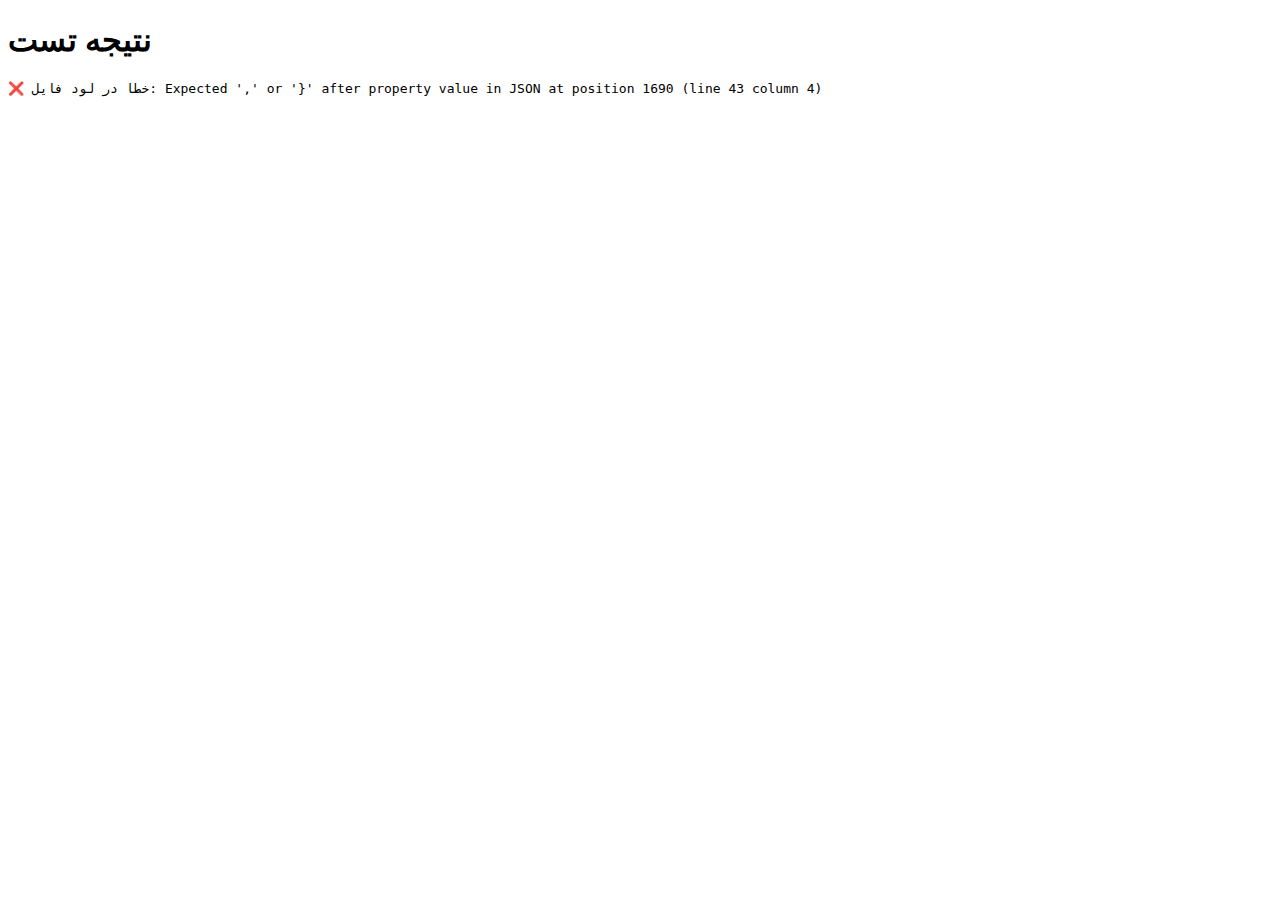
<file: test-dream.html>
<!DOCTYPE html>
<html lang="fa">
<head>
  <meta charset="UTF-8">
  <title>تست lang.json</title>
</head>
<body>
  <h1>نتیجه تست</h1>
  <pre id="output"></pre>

  <script>
    fetch("lang.json")
      .then(res => {
        if (!res.ok) throw new Error("فایل پیدا نشد یا ارور در دریافت");
        return res.json();
      })
      .then(data => {
        document.getElementById("output").textContent = JSON.stringify(data, null, 2);
        console.log("✅ JSON دریافت شد:", data);
      })
      .catch(err => {
        document.getElementById("output").textContent = "❌ خطا در لود فایل: " + err.message;
        console.error("❌", err);
      });
  </script>
</body>
</html>
</file>
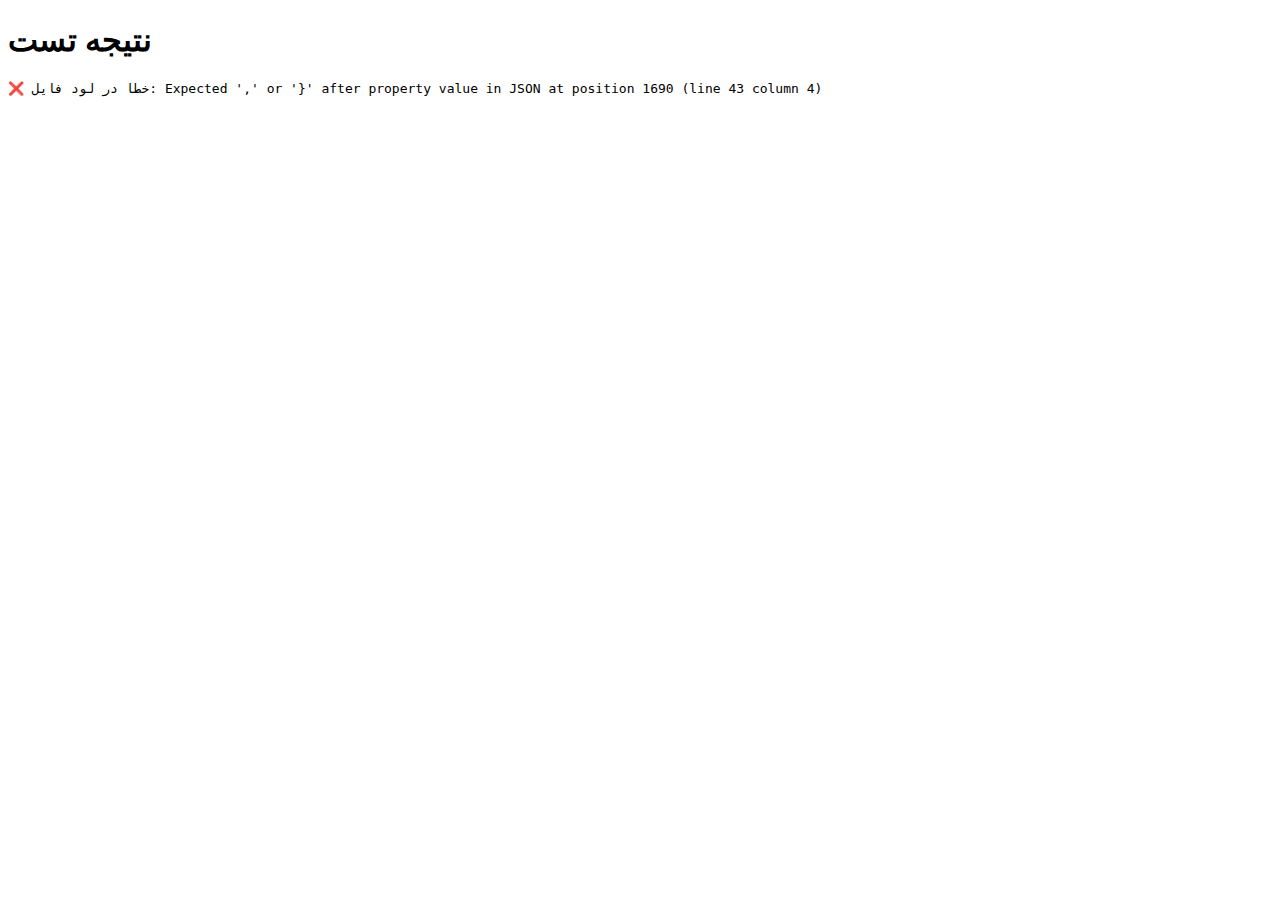
<file: test-lang.html>
<!DOCTYPE html>
<html lang="fa">
<head>
  <meta charset="UTF-8">
  <title>تست lang.json</title>
</head>
<body>
  <h1>نتیجه تست</h1>
  <pre id="output"></pre>

  <script>
    fetch("lang.json")
      .then(res => {
        if (!res.ok) throw new Error("فایل پیدا نشد یا ارور در دریافت");
        return res.json();
      })
      .then(data => {
        document.getElementById("output").textContent = JSON.stringify(data, null, 2);
        console.log("✅ JSON دریافت شد:", data);
      })
      .catch(err => {
        document.getElementById("output").textContent = "❌ خطا در لود فایل: " + err.message;
        console.error("❌", err);
      });
  </script>
</body>
</html>
</file>
